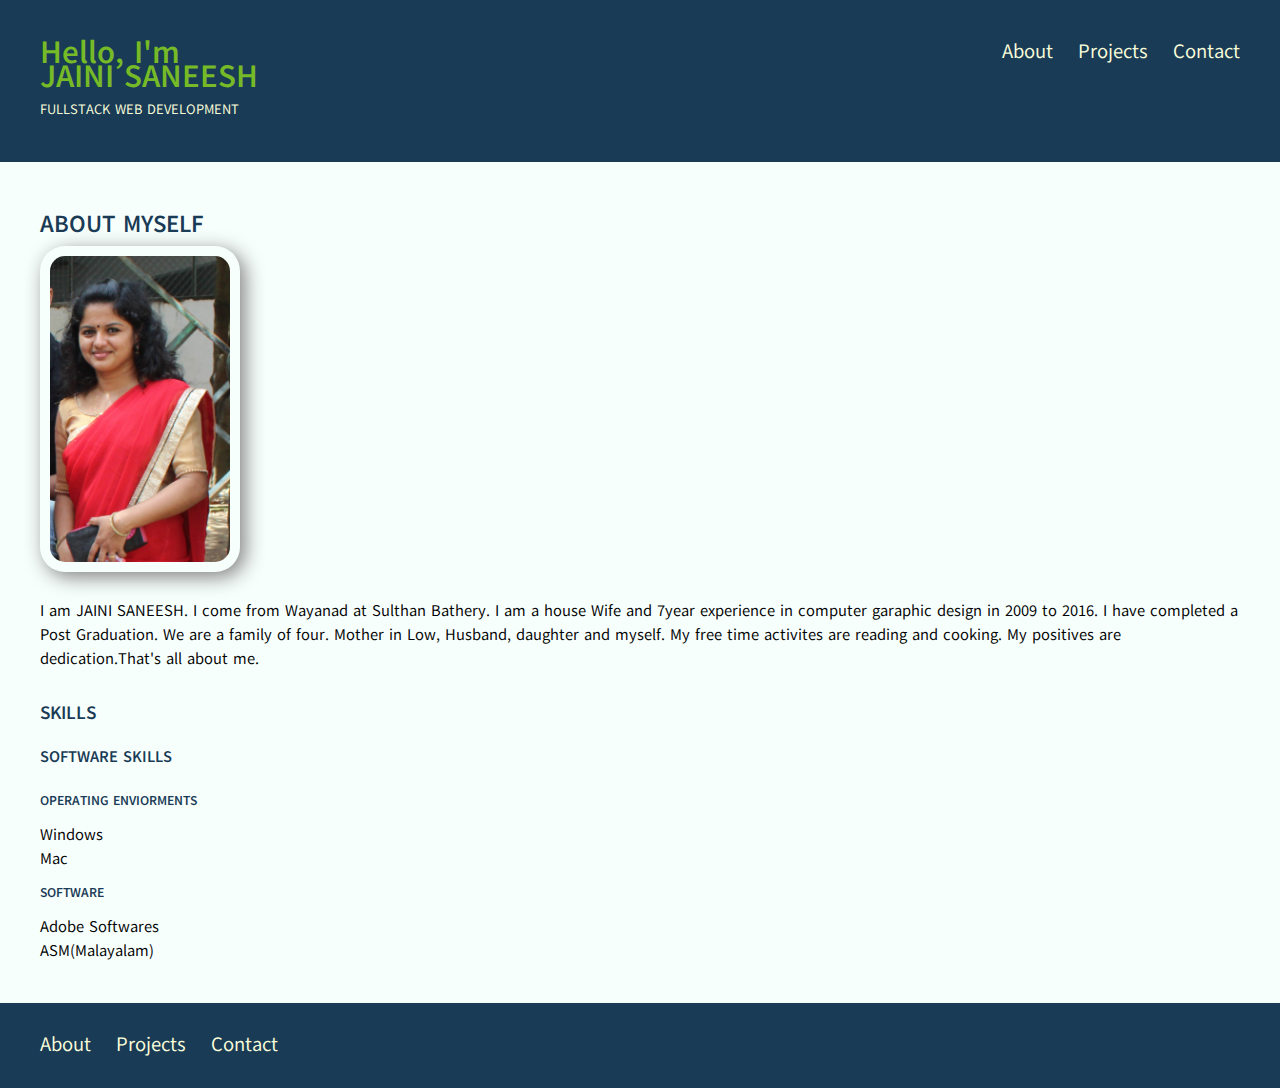
<file: index.html>
<!DOCTYPE html>
<html lang="en">

<head>
    <meta charset="UTF-8">
    <meta name="viewport" content="width=device-width, initial-scale=1.0">
    <title>Styling a Personal Portfolio with CSS3
    </title>
    <link href="css/style.css" rel="stylesheet">
    <link href='https://fonts.googleapis.com/css?family=Akatab' rel='stylesheet'>
</head>

<body>
    <header>
        <nav>
            <h1>
                Hello, I'm <p>JAINI SANEESH </p>
                <p class="logotext">FULLSTACK WEB DEVELOPMENT</p>
            </h1>

            <ul class="nav-menu">
                <li>
                    <a href="index.html">About</a>
                </li>
                <li>
                    <a href="projects.html"> Projects</a>
                </li>
                <li>
                    <a href="contact.html">Contact</a>
                </li>
            </ul>
        </nav>
    </header>
    <main>
        <section>
            <div class="parent">
                <div class="child">
                    <h2>ABOUT MYSELF</h2>
                    <img src="images/mypic.jpg" alt="mypic">

                </div>
                <div class="child">
                    <p>
                    I am JAINI SANEESH. I come from Wayanad at Sulthan Bathery. I am a house Wife and
                    7year experience in computer garaphic design in 2009 to 2016. I have completed a Post Graduation. We
                    are a family of four. Mother in Low, Husband, daughter and myself. My free time activites are
                    reading and cooking. My positives are dedication.That's all about me.</p>
                </div>
                <div class="child">
                    <h3>SKILLS</h3>
                    <h4>SOFTWARE SKILLS</h4>
                    <h5>OPERATING ENVIORMENTS</h5>
                    <ol>
                        <li> Windows</li>
                        <li>Mac</li>
                    </ol>
                    <h5>SOFTWARE</h5>
                    <ol>
                         <li>Adobe Softwares</li>
                        <li> ASM(Malayalam)</li>
                    </ol>
                </div>
            </div>

        </section>
    </main>
    <footer>
        <ul class="nav-menu">
                <li>
                    <a href="index.html">About</a>
                </li>
                <li>
                    <a href="projects.html"> Projects</a>
                </li>
                <li>
                    <a href="contact.html">Contact</a>
                </li>
            </ul>
    </footer>
</body>

</html>
</file>
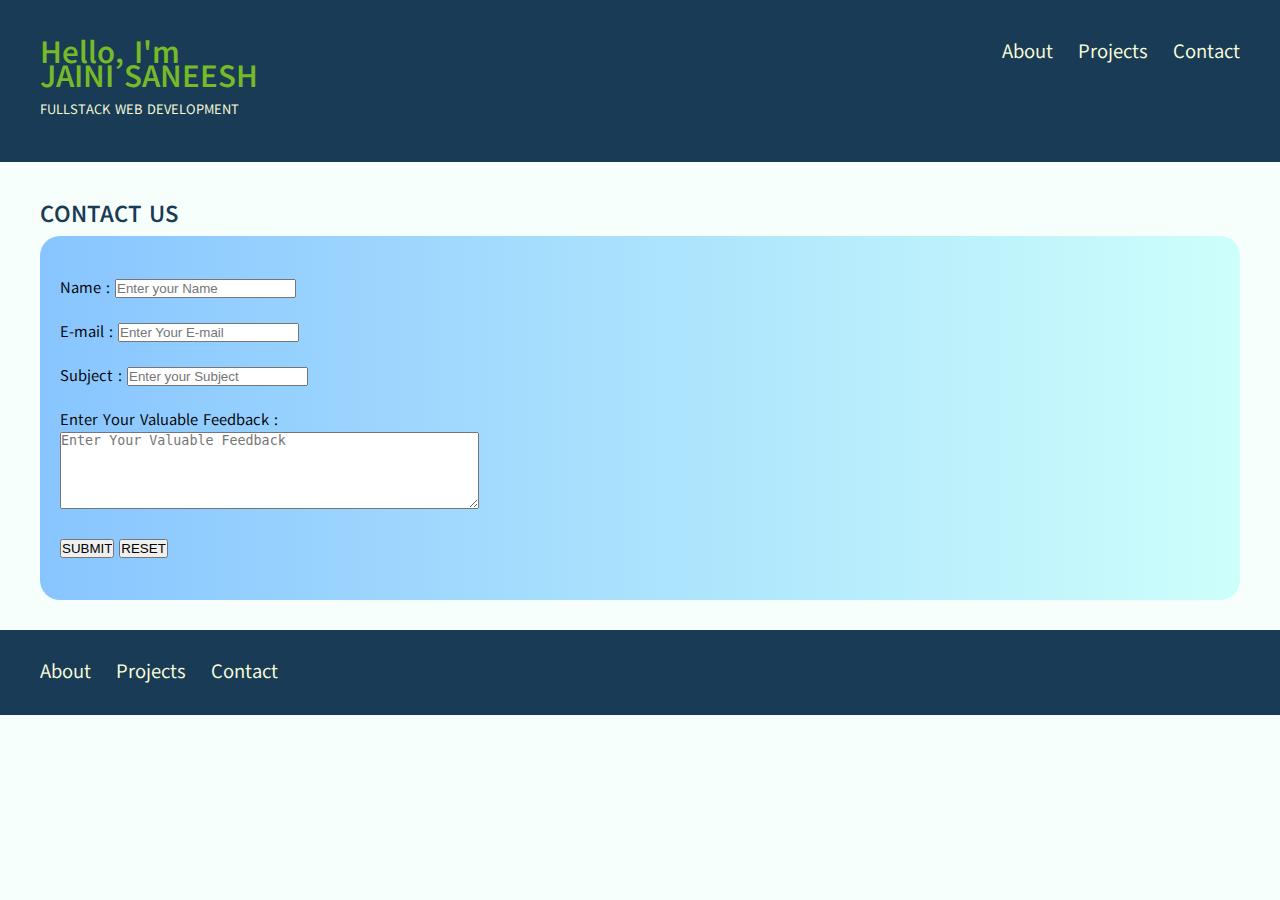
<file: contact.html>
<!DOCTYPE html>
<html lang="en">

<head>
    <meta charset="UTF-8">
    <meta name="viewport" content="width=device-width, initial-scale=1.0">
    <title>Styling a Personal Portfolio with CSS3
    </title>
    <link href="css/style.css" rel="stylesheet">
    <link href='https://fonts.googleapis.com/css?family=Akatab' rel='stylesheet'>
</head>

<body>
    <header>
        <nav>
            <h1>
                Hello, I'm <p>JAINI SANEESH </p>
                <p class="logotext">FULLSTACK WEB DEVELOPMENT</p>
            </h1>

            <ul class="nav-menu">
                <li>
                    <a href="index.html">About</a>
                </li>
                <li>
                    <a href="projects.html"> Projects</a>
                </li>
                <li>
                    <a href="contact.html">Contact</a>
                </li>
            </ul>
        </nav>
    </header>
    <main>
        <section>
            <h2>CONTACT US</h2>

            <div class="contactform">
                <form action="#" method="post">
                    <div class="formdiv">
                        <label for="name">Name :</label>
                        <input type=" text" name="name" id="name" placeholder="Enter your Name" required />
                    </div>

                    <div class="formdiv">
                        <label for="email">E-mail :</label>
                        <input type="email" name="mail" id="mail" placeholder="Enter Your E-mail" required />
                    </div>

                    <div class="formdiv">
                        <label for="Subject">Subject :</label>
                        <input type=" text" name="Subject" id="Subject" placeholder="Enter your Subject" required />
                    </div>

                    <div class="formdiv">
                        <label for="feedback">Enter Your Valuable Feedback :</label><br>
                        <textarea name="feedback" id="feedback" placeholder="Enter Your Valuable Feedback" rows="5"
                            cols="50"></textarea>
                    </div>
                    <div class="formdiv"> <input type="submit" name="sub" value="SUBMIT">
                        <input type="reset" name="reset" value="RESET">
                    </div>
                </form>
            </div>
        </section>
    </main>
    <footer>
        <ul class="nav-menu">
            <li>
                <a href="index.html">About</a>
            </li>
            <li>
                <a href="projects.html"> Projects</a>
            </li>
            <li>
                <a href="contact.html">Contact</a>
            </li>
        </ul>
    </footer>
</body>

</html>
</file>
<file: css/style.css>
* {
    margin: 0;
    padding: 0;
    box-sizing: border-box;
}

body {
    background-color: #f7fffd;
    line-height: 24px;
    font-size: 16px;
    font-family: 'Akatab';
}

header {
    padding: 40px 40px;
    background-color: #1a3b55;
    position: sticky;
    top: 0;

}

nav {
    display: flex;
    justify-content: space-between;
}

.nav-menu {
    display: flex;
    gap: 25px;
    list-style: none;
}

.logotext {
    font-size: 14px;
    color: #faffdb;
    padding-top: 10px;
    font-weight: lighter;
}

.nav-menu a {
    text-decoration: none;
    color: #faffdb;
    font-size: 20px;
}

.nav-menu a:hover {
    color: #76bb27;
}

h1 {
    color: #76bb27;
}

main {
    padding: 30px 40px;
    ;
}

.parent {
    display: flex;
    flex-direction: column;
    flex-wrap: wrap;
}

.child {
    padding-top: 10px;
    padding-bottom: 10px;
    text-align: left;
}

img {
    width: 200px;
    border-radius: 25px;
    padding: 10px;
    box-shadow: 5px 5px 20px gray;
}

h2,
h3,
h4,
h5 {
    color: #1a3b55;
    padding-top: 10px;
    padding-bottom: 10px;
}

footer {
    background-color: #1a3b55;
    padding:30px 40px;
}

ol {
    list-style-type: none;

}

.flex-container {
    display: flex;
    justify-content: space-evenly;
    text-align: center;


}

.flex-containerchild {
    padding-left: 10px;
    padding-right: 10px;
}

.contactform {
    background-image: linear-gradient(to left, #cdfffb, #88c5ff);
    padding: 20px;
    border-radius: 20px;
}

.formdiv {
    margin-top: 20px;
    margin-bottom: 20px;
}
</file>
